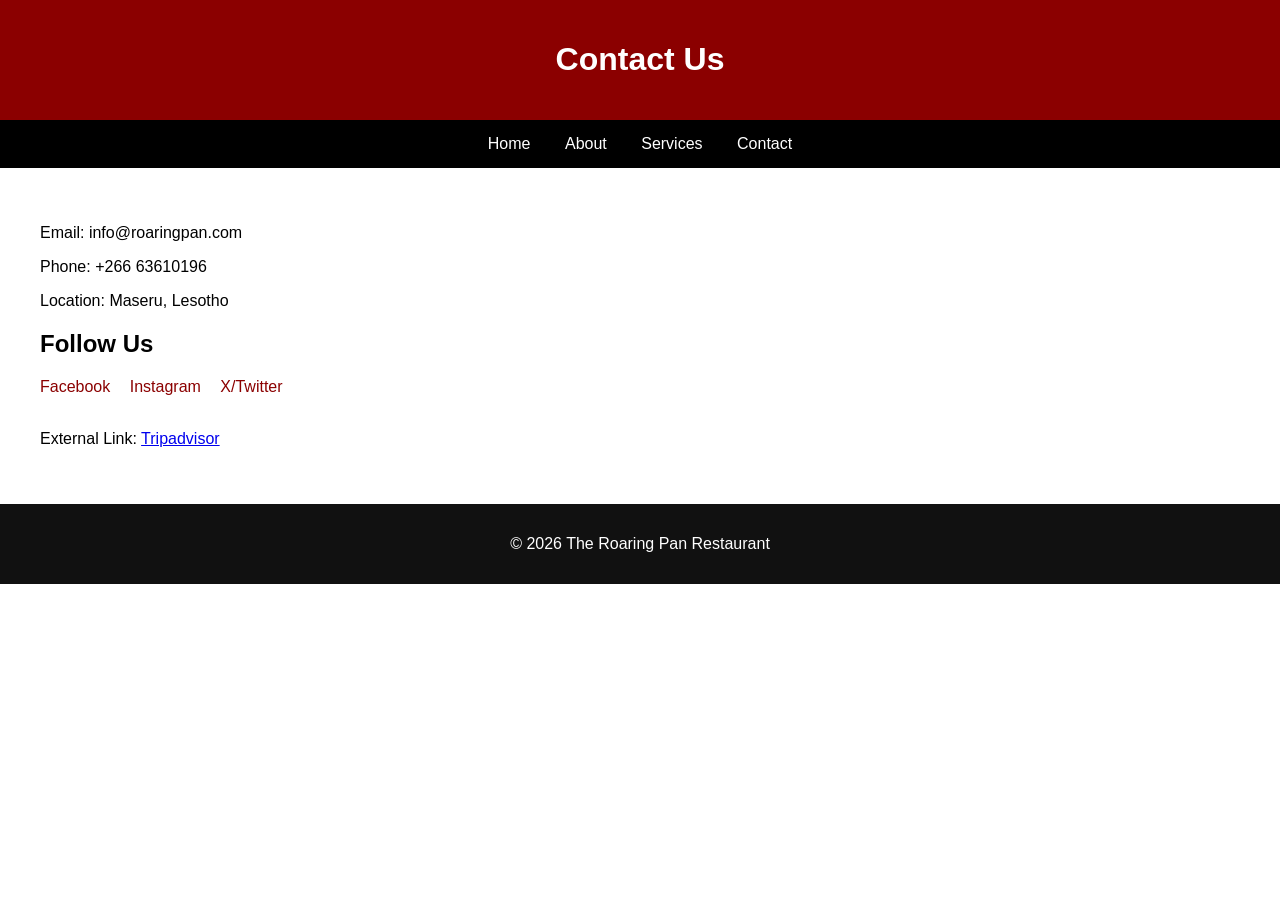
<file: Contact.html>
<!DOCTYPE html>
<html lang="en">
<head>
<meta charset="UTF-8">
<title>Contact</title>

<style>

body{
    font-family:Arial;
    margin:0;
}

header{
    background:#8B0000;
    color:white;
    text-align:center;
    padding:20px;
}

nav{
    background:black;
    padding:15px;
    text-align:center;
}

nav a{
    color:white;
    text-decoration:none;
    margin:15px;
}

section{
    padding:40px;
}

.social a{
    margin-right:15px;
    text-decoration:none;
    color:#8B0000;
}

footer{
    background:#111;
    color:white;
    text-align:center;
    padding:15px;
}

</style>
</head>

<body>

<header>
    <h1>Contact Us</h1>
</header>

<nav>
    <a href="home.html">Home</a>
    <a href="about.html">About</a>
    <a href="services.html">Services</a>
    <a href="contact.html">Contact</a>
</nav>

<section>

<p>Email: info@roaringpan.com</p>
<p>Phone: +266 63610196</p>
<p>Location: Maseru, Lesotho</p>

<h2>Follow Us</h2>

<div class="social">
    <a href="https://facebook.com" target="_blank">Facebook</a>
    <a href="https://instagram.com" target="_blank">Instagram</a>
    <a href="https://twitter.com" target="_blank">X/Twitter</a>
</div>

<br>

<p>
External Link:
<a href="https://www.tripadvisor.com" target="_blank">
Tripadvisor
</a>
</p>

</section>

<footer>
    <p>© 2026 The Roaring Pan Restaurant</p>
</footer>

</body>
</html>
</file>
